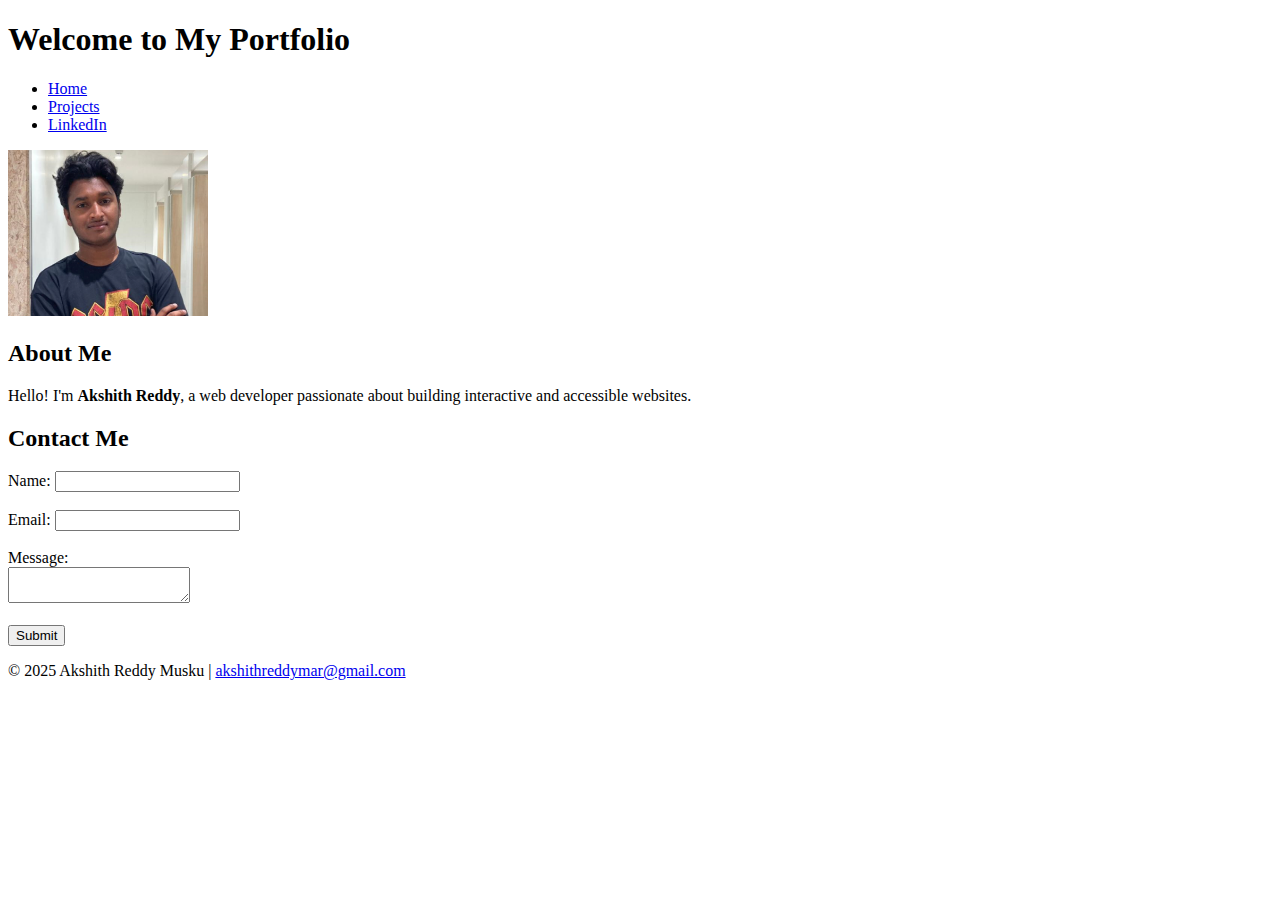
<file: index.html>
<!DOCTYPE html>
<html lang="en">
<head>
    <meta charset="UTF-8">
    <meta name="viewport" content="width=device-width, initial-scale=1.0">
    <title>My Portfolio</title>
    <link rel="stylesheet" href="style.css">
</head>
<body>
    <header >
        <h1>Welcome to My Portfolio</h1>
        <nav>
            <ul>
                <li><a href="index.html">Home</a></li>
                <li><a href="projects.html">Projects</a></li>
                <li><a href="https://www.linkedin.com/in/akshith-reddy-7a898b233/" target="_blank">LinkedIn</a></li>
            </ul>
        </nav>
    </header>

    <section >
        <img src="images/profile.png" alt=" Akshith Reddy's Profile Picture" width="200">
        <h2>About Me</h2>
        <p>Hello! I'm <strong>Akshith Reddy</strong>, a web developer passionate about building interactive and accessible websites.</p>
    </section>

    <section>
        <h2>Contact Me</h2>
        <form>
            <label for="name">Name:</label>
            <input type="text" id="name" name="name"><br><br>

            <label for="email">Email:</label>
            <input type="email" id="email" name="email"><br><br>

            <label for="message">Message:</label><br>
            <textarea id="message" name="message"></textarea><br><br>

            <input type="submit" value="Submit">
        </form>
    </section>

    <footer>
        <p>© 2025 Akshith Reddy Musku | <a href="mailto:your-email@gmail.com">akshithreddymar@gmail.com</a></p>
    </footer>
</body>
</html>
</file>
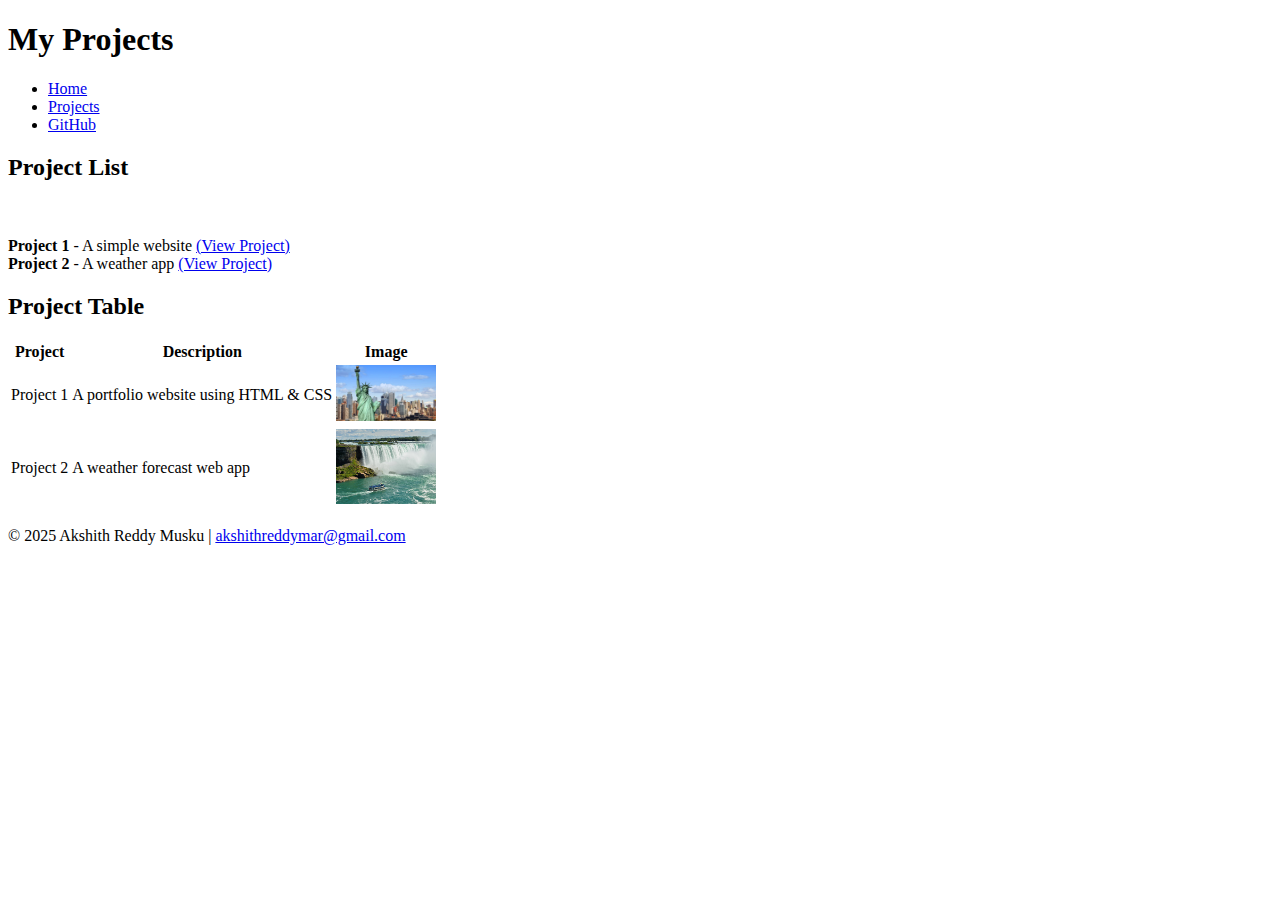
<file: projects.html>
<!DOCTYPE html>
<html lang="en">
<head>
    <meta charset="UTF-8">
    <meta name="viewport" content="width=device-width, initial-scale=1.0">
    <title>My Projects</title>
    <link rel="stylesheet" href="style.css">
</head>
<body>
    <header>
        <h1>My Projects</h1>
        <nav>
            <ul >
                <li><a href="index.html">Home</a></li>
                <li><a href="projects.html">Projects</a></li>
                <li><a href="https://github.com/akshithreddymar" target="_blank">GitHub</a></li>
            </ul>
        </nav>
    </header>

    <section>
        <h2>Project List</h2>
        <ul style="display:inline-block ;text-align:center;"></ul>
            <li><strong>Project 1</strong> - A simple website <a href="#">(View Project)</a></li>
            <li><strong>Project 2</strong> - A weather app <a href="#">(View Project)</a></li>
        </ul>
    </section>

    <section>
        <h2>Project Table</h2>
        <table >
            <tr>
                <th>Project</th>
                <th>Description</th>
                <th>Image</th>
            </tr>
            <tr>
                <td>Project 1</td>
                <td>A portfolio website using HTML & CSS</td>
                <td><img src="images/project1.png" alt="Project 1 Screenshot" width="100"></td>
            </tr>
            <tr>
                <td>Project 2</td>
                <td>A weather forecast web app</td>
                <td><img src="images/project2.png" alt="Project 2 Screenshot" width="100"></td>
            </tr>
        </table>
    </section>

    <footer>
        <p>© 2025 Akshith Reddy Musku | <a href="mailto:your-email@gmail.com">akshithreddymar@gmail.com</a></p>
    </footer>
</body>
</html>
</file>
<file: style.css>
/* body {
    font-family: Arial, sans-serif;
    background-color: #f4f4f4;
    text-align: center;
    color: #333;
}

header {
    background: #007bff;
    color: white;
    padding: 15px;
}

nav ul {
    list-style: none;
    padding: 0;
}

nav ul li {
    display: inline;
    margin: 0 10px;
}

nav ul li a {
    color: white;
    text-decoration: none;
}

section {
    margin: 20px;
    padding: 20px;
    background: white;
    border-radius: 10px;
    box-shadow: 0 0 10px rgba(0, 0, 0, 0.1);
}

table {
    width: 80%;
    margin: auto;
    border-collapse: collapse;
}

table, th, td {
    border: 1px solid black;
    padding: 10px;
}

footer {
    margin-top: 20px;
    padding: 10px;
    background: #007bff;
    color: white;
} */
</file>
